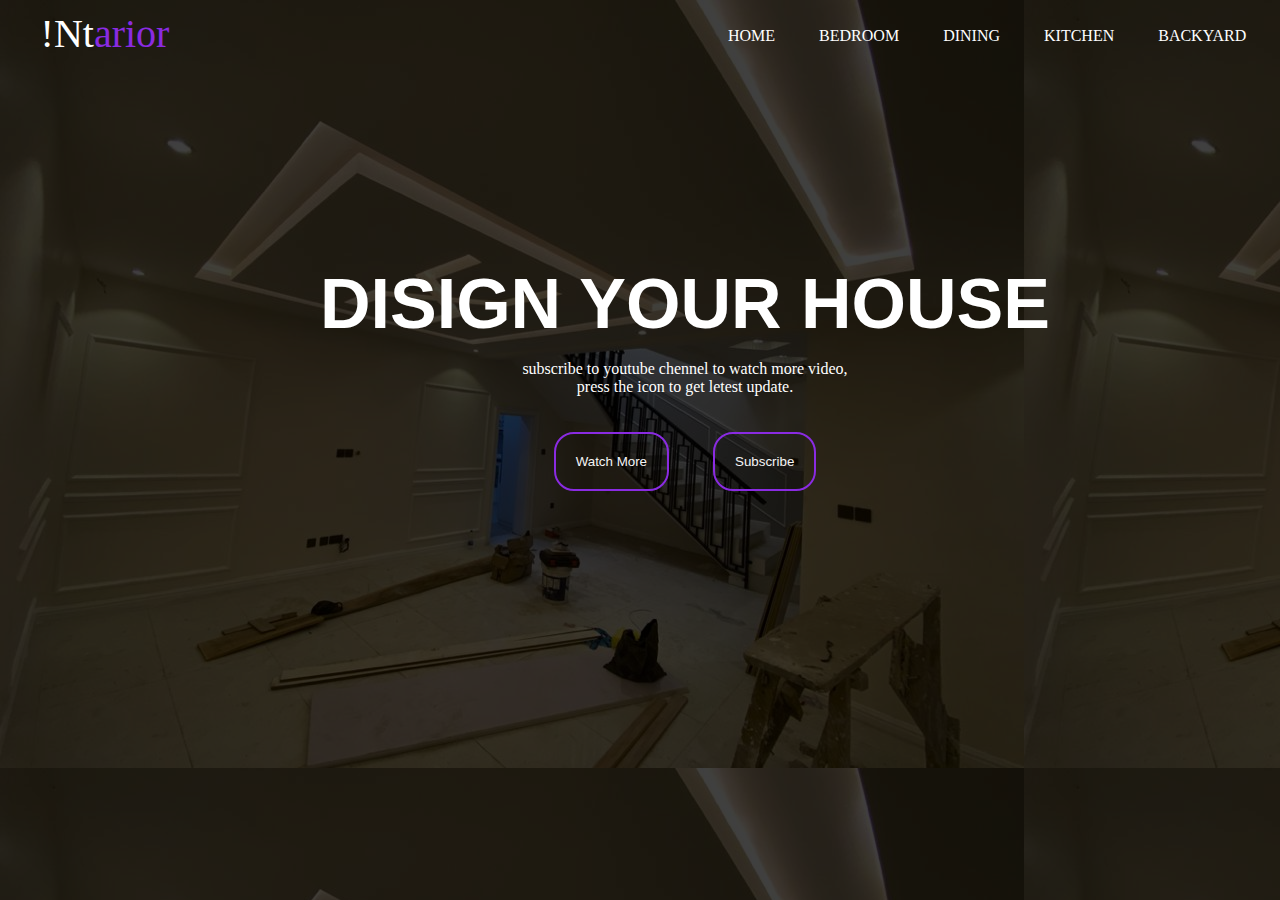
<file: index.html>
<!DOCTYPE html>
<html>
<head>
	<meta charset="utf-8">
	<title></title>
	<link rel="stylesheet" type="text/css" href="./Resources/css/style.css">
	<style type="text/css">
	body {
	 background-image: linear-gradient(rgba(0,0,0,0.75),rgba(0,0,0,0.75)), url(P0P.jpg);

	}

	 </style>

</head>
<body>
<nav>
	<div class="nav1"><a href="#">!Nt<span>arior</span></a></div>

	<div class="nav2">
	<a href="#" style="color: white;">HOME</a>
	<a href="bedroom.html">BEDROOM</a>
	<a href="DINING.html">DINING</a>
	<a href="#">KITCHEN</a>
	<a href="#">BACKYARD</a></div>
	
	
</nav>

<div class="name"><h1>DISIGN YOUR HOUSE</h1>
	<p>subscribe to youtube chennel to watch more video,<br>press the icon to get letest update.</p>
	<form>
	<button formaction="www.google.com">Watch More</button>
	<button>Subscribe </button>
</form>
</div>
</h1></div>


</body>
</html>
</file>
<file: Resources/css/style.css>
nav a {
	text-align: center;
	text-decoration: none;
	padding: 20px;
	color: white;
} 
nav {
	text-align: center;


}
.nav1 {
	margin-right: 1070px;
	font-size: 40px;
	margin-top: 10px;




}
.nav2{
	position: absolute;
	margin-left: 700px;
	margin-top: -30px;


}

.link{
	margin-left: 30px;
}
.name{
	margin-left:90px;
	text-align: center;
	margin-top: 150px;
	color:white;
	padding: 10px;
}
button{
	padding: 20px;
	margin: 20px;
	border-radius: 20px;
	background: transparent;
	color: whitesmoke;
	border: 2px solid blueviolet;
}
button:hover{
	background-color: blueviolet;
}
h1{
	font-size: 70px;
	margin-bottom: 10px;
	font-family: sans-serif;
}
.nav2 a:hover{
	color: white;
	/*font-size: 20px;*/
	background-color:blueviolet ;
	border-radius: 20px;
}
span{
	color: blueviolet;
}
</file>
